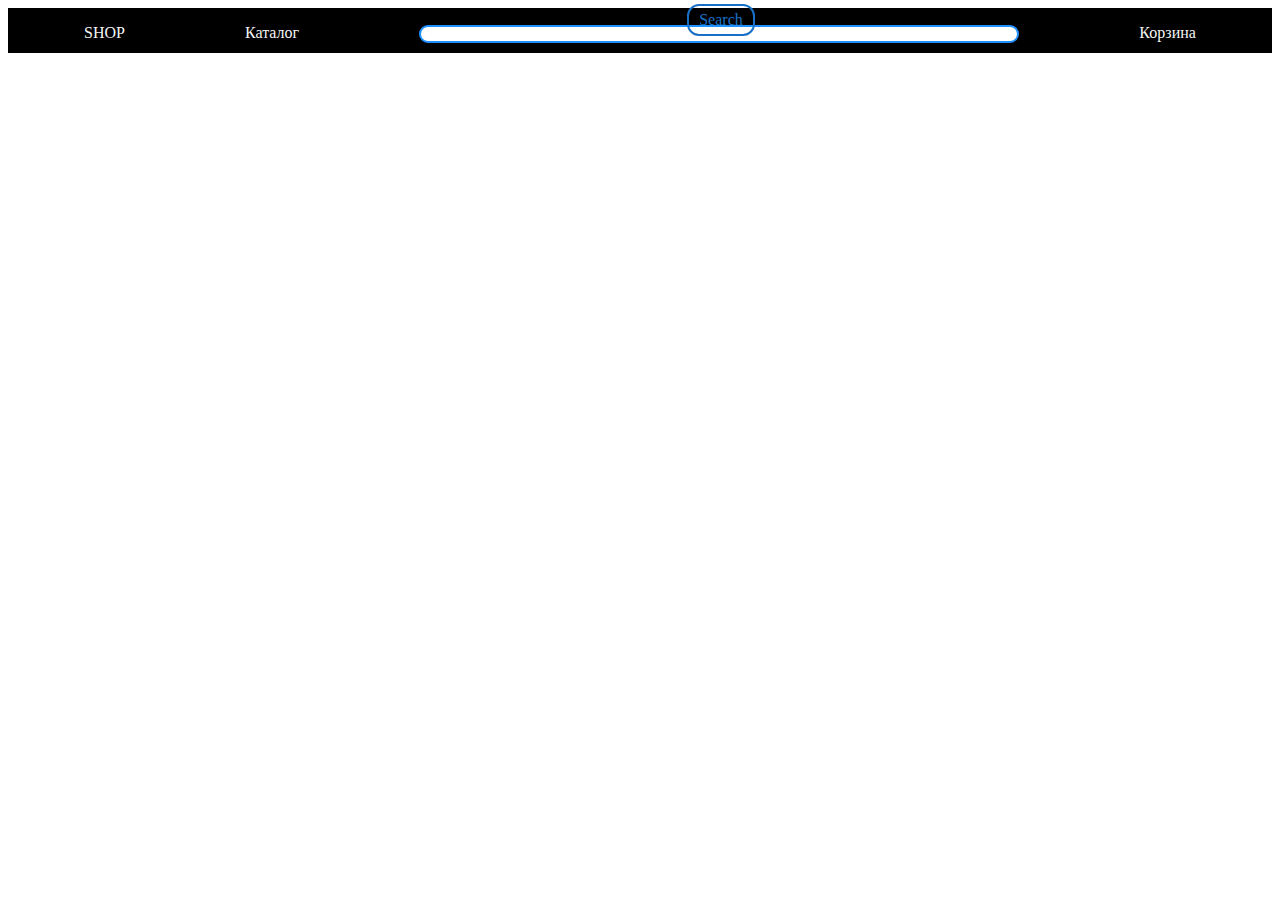
<file: labs2/index.html>
<!DOCTYPE html>
<html lang="en">
<head>
    <meta charset="UTF-8">
    <link rel="stylesheet" href="styles/style.css"/>
    <title>Shop</title>
</head>
<body>
<nav>
    <div>SHOP</div>
    <div>Каталог</div>
    <div class="search">
        <label for="search">Search</label>
        <input type="search" id="search" name="search">
    </div>
    <div>Корзина</div>
</nav>
<main></main>
<footer></footer>
</body>
</html>
</file>
<file: labs2/styles/style.css>
nav {
    background: black;
    color: #f5f5f5;
    display: flex;
    justify-content: space-around;
    padding: 1em 1em 10px;
}

input[type="search"] {
    width: 600px;
    -webkit-appearance: none;
    /*height: 80px;*/
    padding: 1px 5px;
    font-weight: bold;
    font-size: 0.7em;
    border-radius: 12px;
    border: 2px solid dodgerblue;
}

input:focus {
    border-color: orange;
    box-shadow: none;
    outline: none;
}

label[for="search"] {
    position: absolute;
    left: 50%;
    margin-left: -32px;
    top: -20px;
    color: #1870c6;
    border: 2px solid #1870c6;
    border-radius: 12px;
    padding: 5px 10px;
}

.search {
    position: relative;
}
</file>
